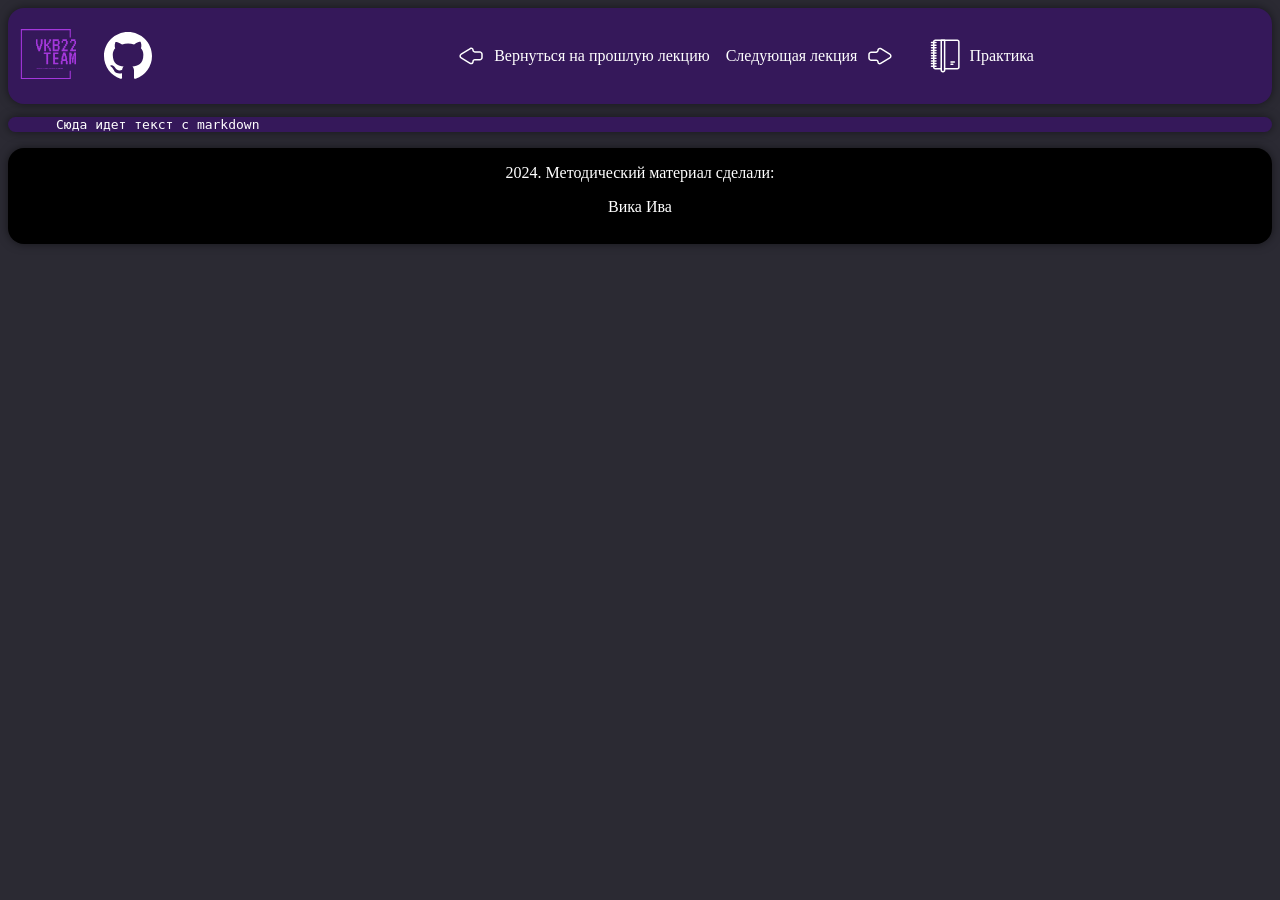
<file: frontend/lectures/page_combiner/material.html>
<!DOCTYPE html>
<html lang="en">
<head>
    <meta charset="UTF-8">
    <meta http-equiv="X-UA-Compatible" content="IE=edge">
    <meta name="viewport" content="width=device-width, initial-scale=1.0">
    <title>Методические материалы по предмету: "Формальные языки"</title>
    <meta name="description" content="Лекционный материал">
    <link rel="stylesheet" href="css/header-css/style.css">
    <link rel="stylesheet" href="css/main-css/style.css">
    <link rel="stylesheet" href="css/footer/style.css">
    <link rel="shortcut icon" href="img/vkb22-team-high-resolution-logo-transparent.svg" type="image/x-icon"/>
</head>

<body>

<header class="header">
    <span class="logo-command">
        <img class="logo-command-image" src="img/vkb22-team-high-resolution-logo-transparent.svg" alt="вкб22">
    </span>
    <a class="icon-text-container github-icon" href="https://github.com/C3EQUALZz/formal_languages_website"
       style="border-radius: 50%;">
        <img src="img/github.svg" alt="">
    </a>
    <nav class="navigation-panel">
        <ul class="navigation-list">
            <!--Переход в меню, не знаю почему есть проблемы-->
            <!--Должен быть переход на прошлую лекцию. Не знаю как правильно это оформить пока-->
            <li class="navigation-item">
            <a class="icon-text-container">
                <img src="icons/back_arrow.svg" alt="">
                <span>Вернуться на прошлую лекцию</span>
            </a>
            </li>
            <li class="navigation-item">
            <a class="icon-text-container">
                <span>Следующая лекция</span>
                <img src="icons/forward_arrow.svg" alt="">
            </a>
            </li>
            <!--Скорее всего надо будет сделать другой html файл, так как нужно будет добавить ответы на вопросы (типо тесты) -->
            <li class="navigation-item">
            <a class="icon-text-container">
                <img src="icons/practices.svg" alt="">
                <span>Практика</span>
            </a>
            </li>
        </ul>
    </nav>
</header>


<main>
    <section>
        <div class="block-text">
            <pre>Сюда идет текст с markdown</pre>
        </div>
    </section>
</main>

<footer class="footer">
    <div>
        <p class="footer-info-text">2024. Методический материал сделали: </p>
        <a href="" class="typewrite" data-period="2000"
           data-type='[ "Вика Иван", "Ковалев Данил", "Карпов Роман", "Ермолаев Богдан", "Лёза Алексей" ]'>
            <span class="wrap"></span>
        </a>
    </div>
</footer>
<script src="js/footer_animation.js"></script>


</body>
</html>
</file>
<file: frontend/lectures/page_combiner/css/header-css/style.css>
.header {
    display: grid;
    grid-template-columns: 80px 80px 1fr ;
    align-items: center;
    justify-items: center;
    font-family: cursive;
    color: white;
    background-color: #35185A;
    border-radius: 1em;
    box-shadow:  0  0  10px rgba(0,  0,  0,  0.5);

}

/*Вся наша фиолетовая панель сверху, в которую мы добавляем элементы*/
.navigation-list {
    display: grid;
    align-items: center; /* Центрирование по вертикали */
    grid-template-columns: auto auto auto auto auto; /* Создание  4 колонок для элементов */
    justify-items: center; /* Центрирование по горизонтали */

    list-style-type:none;
}


.logo-command {
    margin-left: 15px;
}
/*Значок нашей команды*/
.logo-command-image {
    width:  5em; /* Задайте желаемую ширину */
    height: 5em; /* Это гарантирует, что высота изображения будет пропорциональна его ширине */
}

/*Значок гитхаба, добавил с той целью, так как с гридом на 4 элемента мало, 5 нормально смотрится более-менее*/
.github-icon {
    width: 3em;
    height: 3em;
    border-radius: 50%;
}

.icon-text-container {
    display: flex;
    align-items: center; /* Выравнивание элементов по вертикали */
    border-radius: 1em;
    padding: 0.5em;
}

.icon-text-container img {
    width:  3em; /* Задайте желаемую ширину иконки */
    height:  3em; /* Задайте желаемую высоту иконки */
}

.icon-text-container:hover {
    transform: translate3d(0, -2px,  0); /* Поднимаем элемент */
    box-shadow:  0  5px  15px rgba(0,  0,  0,  0.3);
}
</file>
<file: frontend/lectures/page_combiner/css/main-css/style.css>
body {
    background-color: #2b2a33;
    font-family: cursive;
    color: white
}

.block-text {
    background-color: #35185A;
    border-radius: 1em;
    box-shadow:  0  0  10px rgba(0,  0,  0,  0.5);
    margin-bottom: 1em;
    padding-left: 3em;
}
</file>
<file: frontend/lectures/page_combiner/css/footer/style.css>
.footer {
    background-color: black;
    border-radius: 1em;
    box-shadow:  0  0  10px rgba(0,  0,  0,  0.5);
    color: white;
    height: 6em;
}

.footer-info-text {
    padding-top: 1em;
    text-align: center;
}

.typewrite {
    display: flex;
    justify-content: center; /* Выравнивание по горизонтали */
    align-items: center; /* Выравнивание по вертикали */
    color: transparent;
}


.typewrite span {
    text-align: center;
    color: white;
    padding-bottom: 1em;
}
</file>
